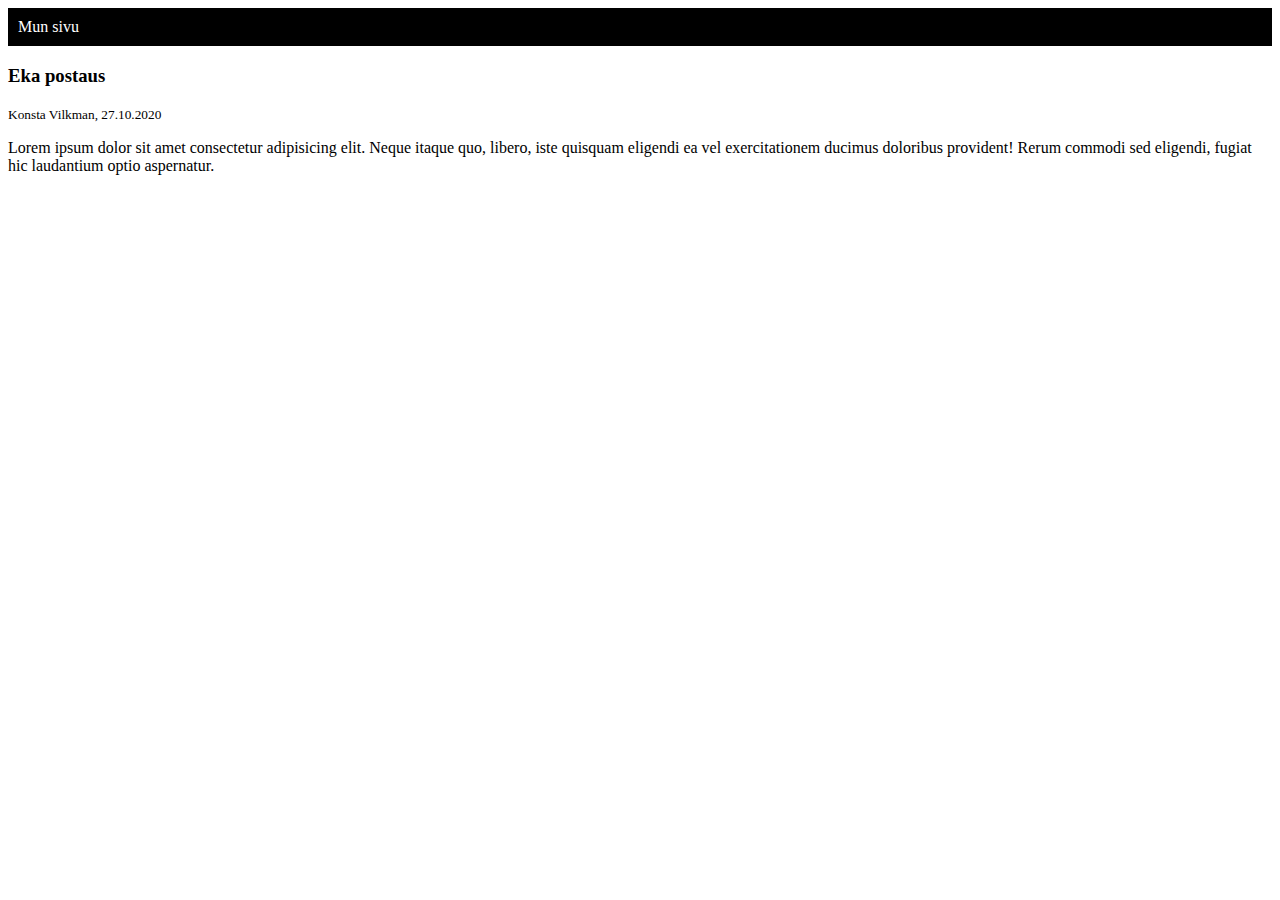
<file: munblogi.html>
<!doctype html>
<html>
  <head>
    <style type="text/css">
      #otsikko {
        background-color:black;
        color:white;
        text-align:centre;
        padding:10px;
      }
    </style>
  </head>
  <body>
    <header id="otsikko">
      Mun sivu
    </header>
    <section>
      <article>
        <h3> Eka postaus</h3>
        <small>Konsta Vilkman, 27.10.2020</small>
        <p> Lorem ipsum dolor sit amet consectetur adipisicing elit. Neque itaque quo, libero, iste quisquam eligendi ea vel exercitationem ducimus doloribus provident! Rerum commodi sed eligendi, fugiat hic laudantium optio aspernatur.
        </p>
      </article>
    </section>
  </body>
</html>
</file>
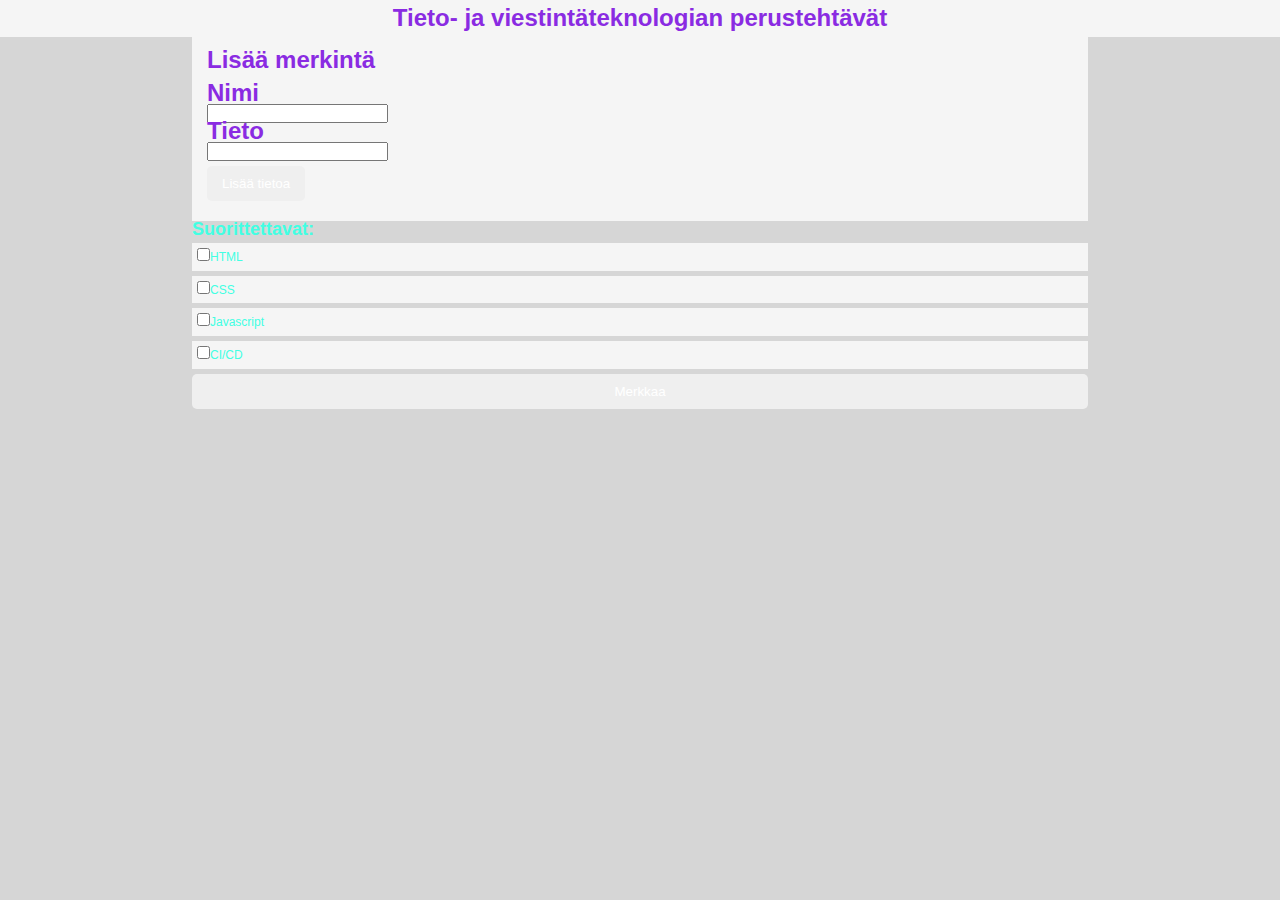
<file: scriptharjoitus.html>
<!DOCtype html>
<html>

<head>
	<title>
		JS harjoitus
	</title>
	<link rel="stylesheet" type="text/css" href="style.css">
</head>

<body>
	<header>
  <h1>Tieto- ja viestintäteknologian perustehtävät</h1>
  </header>
	<div class="lomake-alue">
		<form id="opiskelija-lomake">
			<h1>Lisää merkintä <br> <br>
		</form>
		<div class="virheilmoitus"></div>
		<div>
			<label>Nimi</label> <br>
      <input type="text" id="nimi">
    </div>
    <div>
      <label>Tieto</label> <br>
      <input type="text" id="tieto">
    </div>
    <input class="kurssinappi" type="submit" value="Lisää tietoa">
		</form>
    <ul id="tiedot"></ul>
    <h2>Suorittettavat: </h2>
    <ul class="kurssi">
      <li class="sisalto"><input type="checkbox" id="tehta">HTML</li>
      <li class="sisalto"><input type="checkbox" id="tehtb">CSS</li>
      <li class="sisalto"><input type="checkbox" id="tehtc">Javascript</li>
      <li class="sisalto"><input type="checkbox" id="tehtd">CI/CD</li>
    </ul>
  <input class="merkinta" type="submit" value="Merkkaa">
	</div>
	<script src="script.js">
	</script>
</body>

</html>
</file>
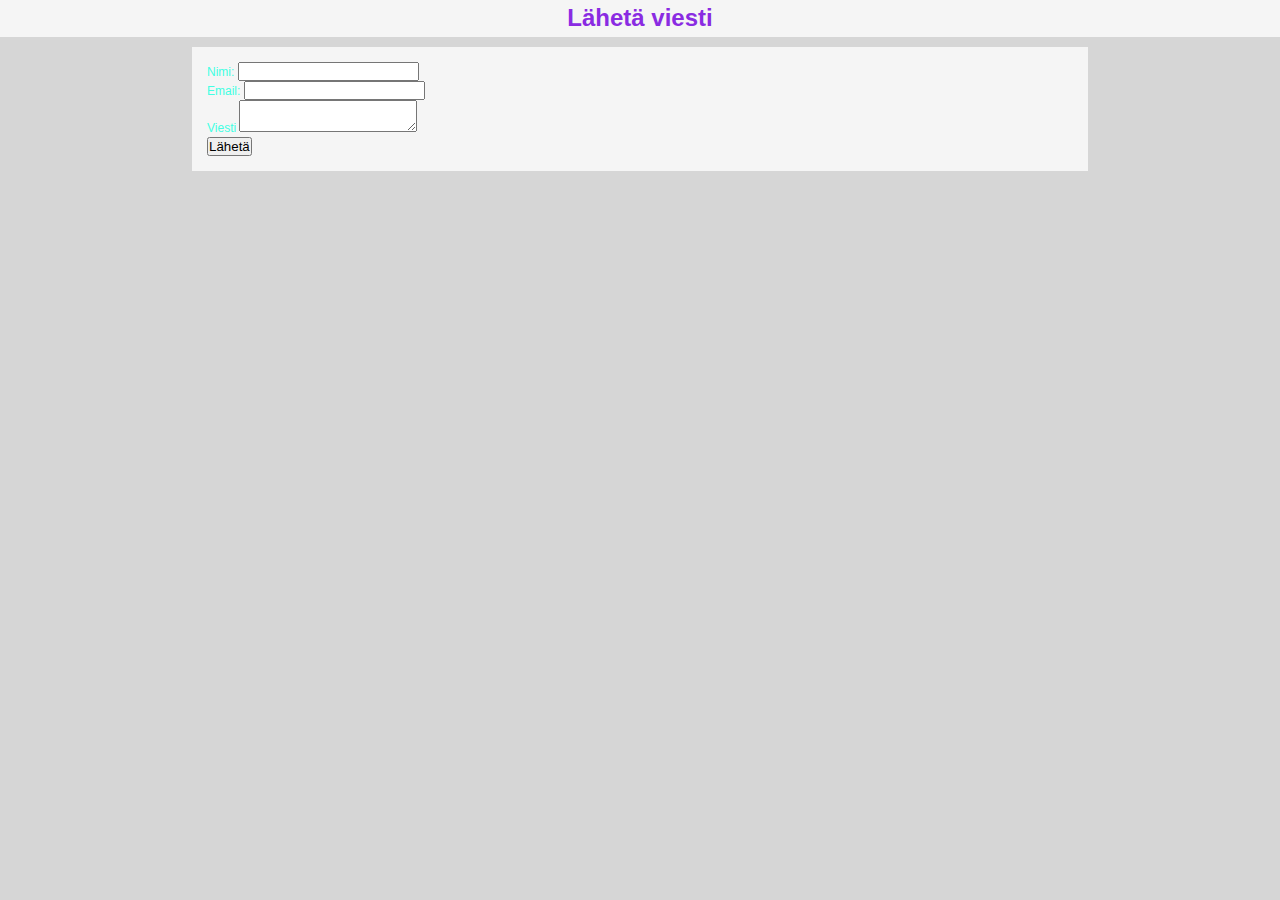
<file: sendemail.html>
<html>
  <head>
    <title>Lähetä viesti</title>
    <link rel="stylesheet" href="style.css"> 
  </head>
  <body>
    <header>
      <h1>Lähetä viesti</h1>
    </header>
    <div class="lomake-alue">
      <form id="opiskelija-lomake">
        <div>
          <label>Nimi:</label>
          <input type="text" id="nimi">
        </div>
        <div>
          <label>Email:</label>
          <input type="text" id="nimi">
        </div>
        <div>
          <label>Viesti</label>
          <textarea> </textarea>
        </div>
        <input type="submit" class="lahetanappi" value="Lähetä">
      </form>
    </div>
    <script src="scriptemail.js"></script>
  </body>
</html>
</file>
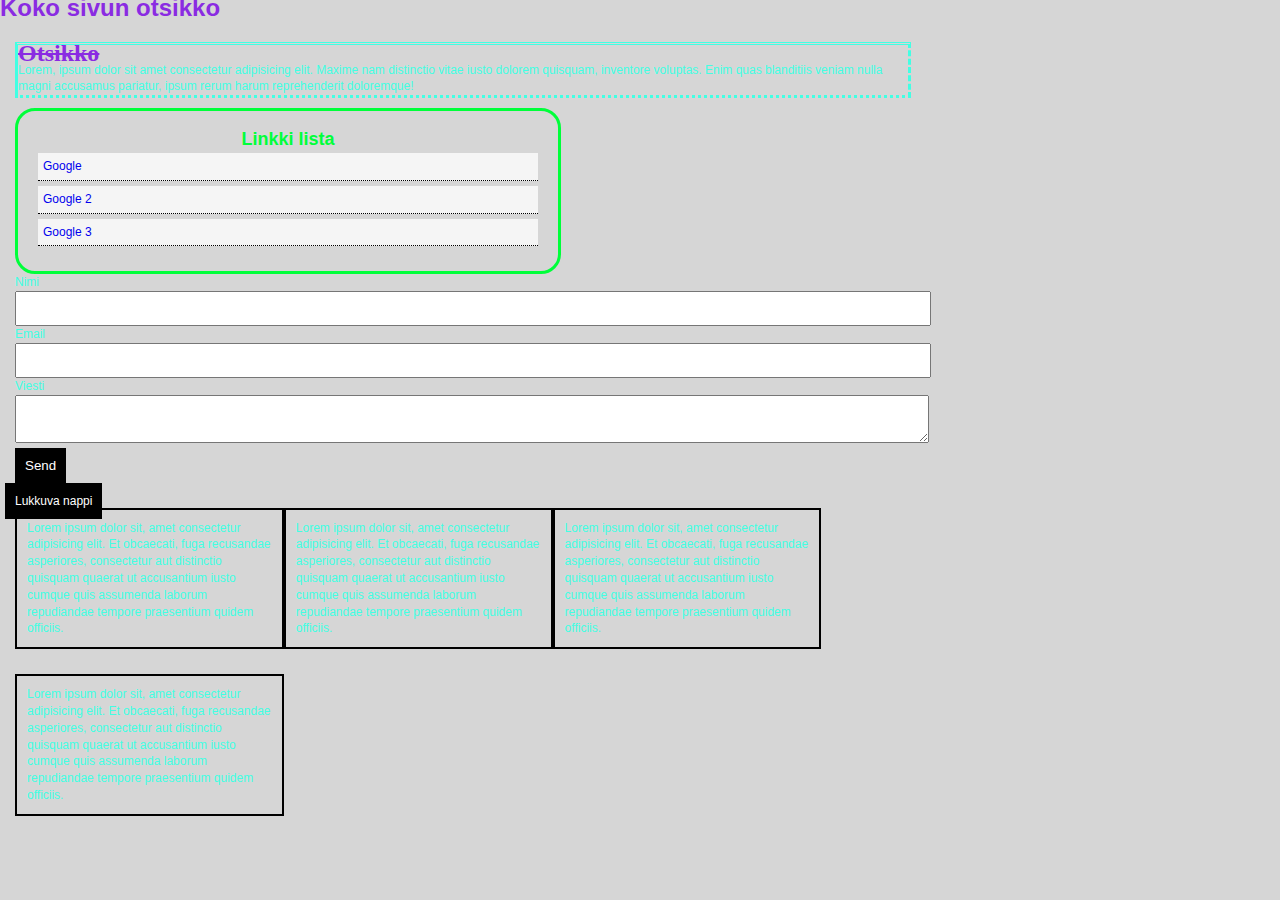
<file: tyyliharjoitus.html>
<!DOCTYPE html>
<html>

<head>
	<title>Tyyliharjoitus</title>

	<style type="text/css">
		h1 {
			color: red;
		}
	</style>
	<link rel="stylesheet" type="text/css" href="style.css">
</head>

<body>
	<!--
    <h1 style="color:green">Otsikko</h1> Näin käytät inline tekstiä
    -->
	<h1>Koko sivun otsikko</h1>
	<div class="alue1">
		<div class="sisalto1">
			<h1>Otsikko</h1>
			<p>
				Lorem, ipsum dolor sit amet consectetur adipisicing elit. Maxime nam distinctio vitae iusto dolorem quisquam, inventore voluptas.
				Enim quas blanditiis veniam nulla magni accusamus pariatur, ipsum rerum harum reprehenderit doloremque!
			</p>

		</div>
		<div class="linkkilista">
			<h2>Linkki lista</h2>
			<ul>
				<li><a href="https://Google.com" Target="_blank"> Google </a></li>
				<li><a href="https://Google.com" Target="_blank"> Google 2 </a></li>
				<li><a href="https://Google.com" Target="_blank"> Google 3 </a></li>
			</ul>
		</div>
		<form class="yhteydenotto">
			<div class="lomakeElemetti">
				<label>Nimi</label>
        <input type="text"
        
      </div>
        <label>Email</label>
        <input type="text"
        
      </div>
        <label>Viesti</label>
        <textarea></textarea>
        
      </div>
       <button class="nappula"> Send</button>
    </form>
    <div class="laatikko">
      Lorem ipsum dolor sit, amet consectetur adipisicing elit. Et obcaecati, fuga recusandae asperiores, consectetur aut distinctio quisquam quaerat ut accusantium iusto cumque quis assumenda laborum repudiandae tempore praesentium quidem officiis.
    </div>
    <div class="laatikko">
      Lorem ipsum dolor sit, amet consectetur adipisicing elit. Et obcaecati, fuga recusandae asperiores, consectetur aut distinctio quisquam quaerat ut accusantium iusto cumque quis assumenda laborum repudiandae tempore praesentium quidem officiis.
    </div>
    <div class="laatikko">
      Lorem ipsum dolor sit, amet consectetur adipisicing elit. Et obcaecati, fuga recusandae asperiores, consectetur aut distinctio quisquam quaerat ut accusantium iusto cumque quis assumenda laborum repudiandae tempore praesentium quidem officiis.
    </div>
    <div class="laatikko">
      Lorem ipsum dolor sit, amet consectetur adipisicing elit. Et obcaecati, fuga recusandae asperiores, consectetur aut distinctio quisquam quaerat ut accusantium iusto cumque quis assumenda laborum repudiandae tempore praesentium quidem officiis.
    </div>

    <a class="nappula asemointi"> Lukkuva nappi</a>
    
	</div>
</body>
</html>
</file>
<file: style.css>
h1 {
  color: blueviolet;
}
body {
  background-color: rgb(214, 214, 214);
  color: rgb(66, 255, 227);
  font-family:Arial, Helvetica, sans-serif;
  /*font-weight: bold;*/
  /*font-weight: 800;*/
  /*font-weight: normal;*/
  font-size: 12px;
  /*font: normal 12px arial, helvetica, sans-serif;*/
  line-height: 1.4em;
  margin:0;
}
.sisalto1 {
  background-color: rgb(102, 102, 102)
  padding: 10px;
  border-left-style: solid;
  border-right-style: dashed;
  border-bottom-style: dotted;
  border-top-style: double;
}
.sisalto1 h1{
  font-family: Tahoma;
  text-decoration: overline;
  text-decoration: line-through;
}
.alue1{
  width: 70%;
  border-right:5px italic;
/*
  margin-top: 25px;
  margin-bottom: 25px;
  margin-right: 15;
  margin-left: 15px;
*/
  margin: 25px 15px 25px 15px;
  /* margin: auto;*/
}
.linkkilista {
  margin-top: 10px;
  border: 3px rgb(0, 255, 58) solid;
  padding: 20px;
  border-radius: 20px;
  width: 500px;
}
.linkkilista h2 {
  text-align: center;
  color:rgb(0, 255, 58 );
}
.linkkilista ul {
  list-style-type: none;
  text-align: left;
}
a {
  text-decoration:none;
}
a:hover {
  color: rgb(0, 255, 58 )
}
a:active {
  color: rgb(30, 255, 0)
}
.linkkilista li{
  border-bottom:dotted 1px black;
}
.yhteydenotto label{
  display:block;
}
.yhteydenotto input[type="text"], .yhteydenotto textarea {
  padding: 8px;
  width: 100%;
}
.nappula{
  background-color: black;
  color: white;
  padding: 10px;
  border:none;
  text-align:center;
}
.nappula:hover{
  background-color: rgb(180, 180, 180);
  color: white;
}
.laatikko{
  float:left;
  width:30%;
  border: 2px solid black;
  padding: 10px;
  box-sizing: border-box;
  margin-top: 25px;
}
.asemointi {
  position: fixed;
  top: 500;
  left: 5px;
}
*{
  margin:0;
  padding:0;
}
ul{
  list-style:none;
}
ul li{
  padding:5px;
  background: rgb(245, 245, 245);
  margin: 5px 0;
}
header{
  background: rgb(245, 245, 245);
  padding: 10px;
  text-align: center;
}
#opiskelija-lomake{
  background:  rgb(245, 245, 245);
  padding: 15px;
}
#opiskelija-lomake input[type='type']{
  width:100%;
  padding: 8px;
  margin-bottom:10px;
  border-radius:5px;
  border:1px solid #ccc;
}
.kurssinappi{
  display:block;
  widht:100%;
  padding:10px 15px;
  border: 0;
  background: rbg(245, 245, 245);
  color:#fff;
  border-radius:5px;
  margin: 5px 0px;
}
.kurssinappi:hover{
  background: #444;
}
.merkinta{
  display:block;
  width:100%;
  padding:10px 15px;
  border: 0;
  background: rbg(245, 245, 245);
  color:#fff;
  border-radius:5px;
  margin: 5px 0px;
}
.merkinta:hover{
  background: #444;
}
.lomake-alue{
  padding:10px 15;
  width: 70%;
  margin: auto;
}
.virhe{
  background: red;
  color: #fff;
  padding: 10px;
  margin:10px;
}
</file>
